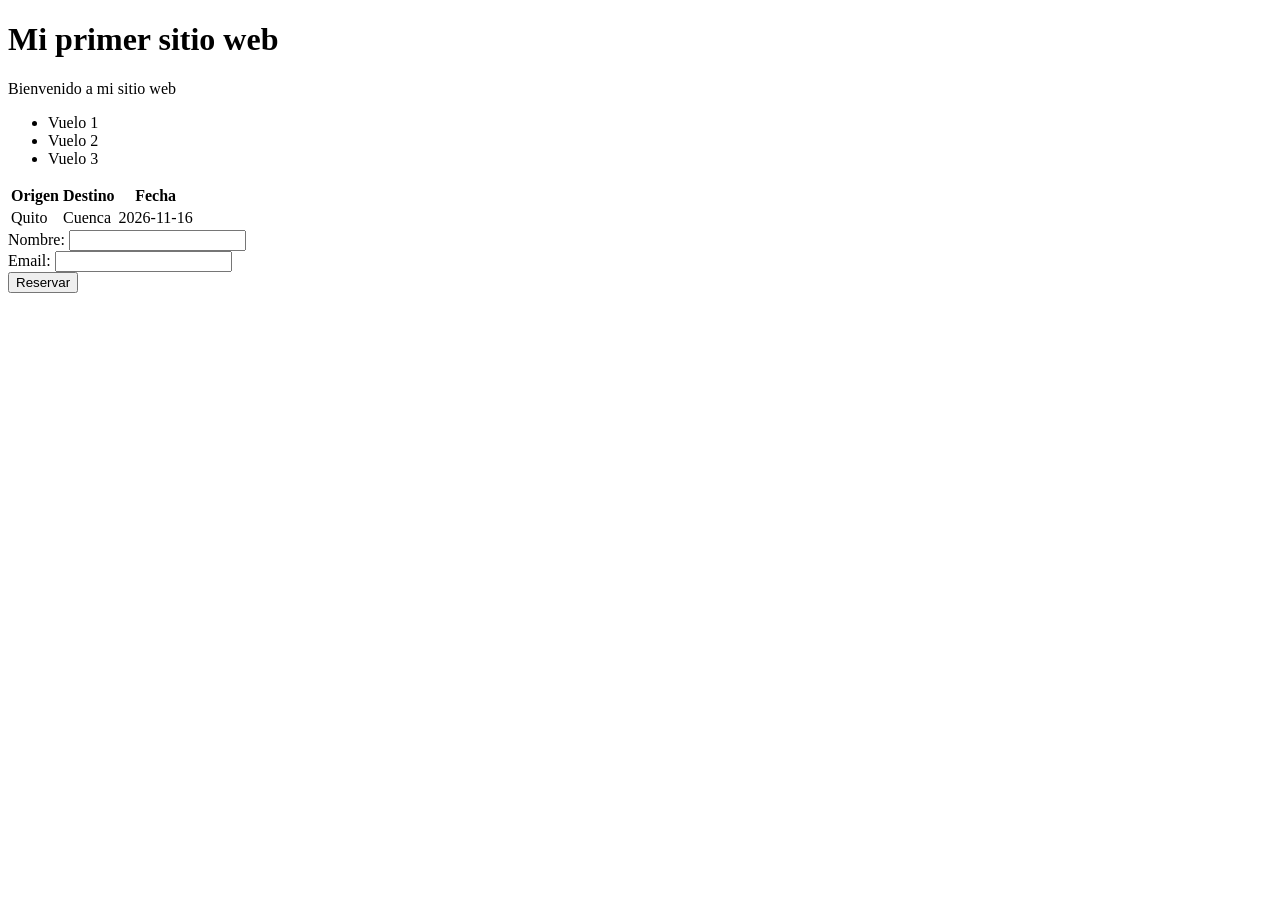
<file: Aerolista/templates/inicio.html>
<!DOCTYPE html>
<html lang="en">
<head>
    <meta charset="UTF-8">
    <meta name="viewport" content="width=device-width, initial-scale=1.0">
    <title>Document</title>
</head>
<body>
    <h1>Mi primer sitio web</h1>
    <p>Bienvenido a mi sitio web</p>
    <ul>
        <li>Vuelo 1</li>
        <li>Vuelo 2</li>
        <li>Vuelo 3</li>
    </ul>
    <table>
        <tr>
            <th>Origen</th>
            <th>Destino</th>
            <th>Fecha</th>
        </tr>
        <tr>
            <td>Quito</td>
            <td>Cuenca</td>
            <td>2026-11-16</td>
        </tr>
    </table>
    <form action="/reserva" method="POST">
        <label for="nombre">Nombre:</label>
        <input type="text" id="nombre" name="nombre" required>
        <br>
        <label for="email">Email:</label>
        <input type="email" id="email" name="email" required>
        <br>
        <input type="submit" value="Reservar">
    </form>
</body>
</html>
</file>
